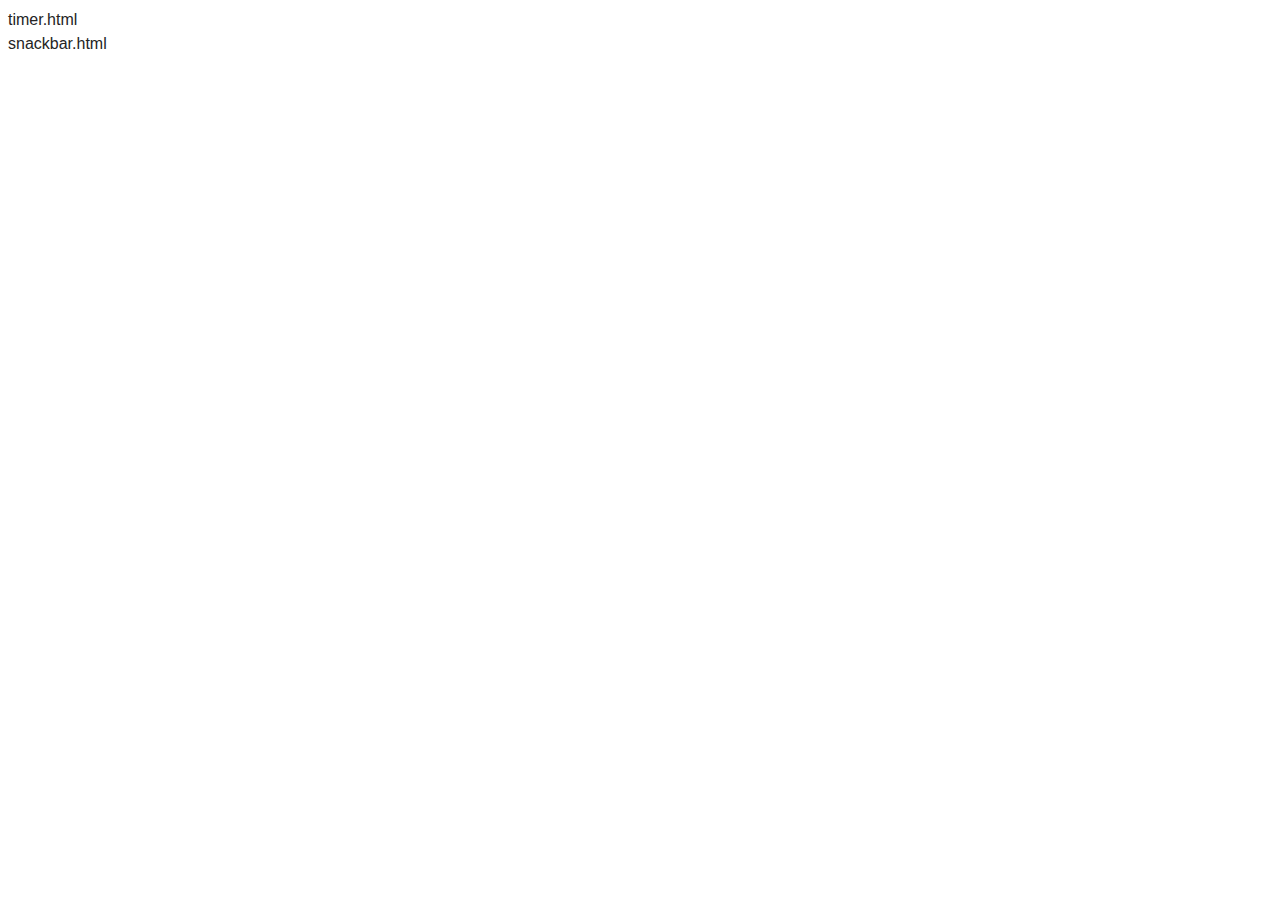
<file: src/index.html>
<!DOCTYPE html>
<html lang="en">

<head>
    <meta charset="UTF-8">
    <meta name="viewport" content="width=device-width, initial-scale=1.0">
    <link rel="stylesheet" href="./css/styles.css">

    <title>goit-js-hw-10</title>
</head>

<body>
    <a href="./1-timer.html">timer.html</a>
    <a href="./2-snackbar.html">snackbar.html</a>
</body>

</html>
</file>
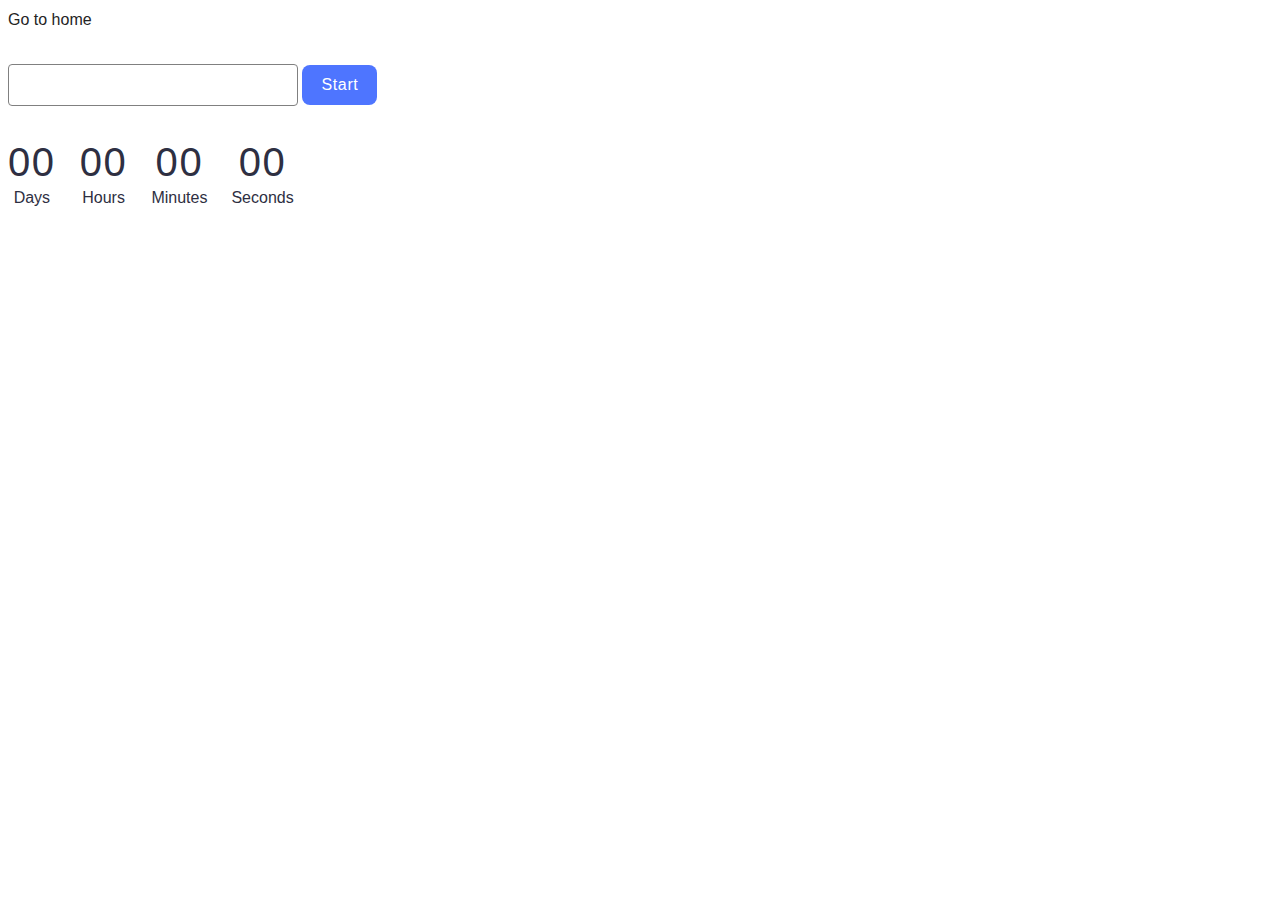
<file: src/1-timer.html>
<!DOCTYPE html>
<html lang="en">

<head>
    <meta charset="UTF-8">
    <meta name="viewport" content="width=device-width, initial-scale=1.0">
    <link rel="stylesheet" href="./css/styles.css">
    <title>Document</title>
</head>

<body>
    <a href="./index.html">Go to home</a>

    <input type="text" id="datetime-picker" />

    <button type="button" data-start>Start</button>

    <div class="timer">
        <div class="field">
            <span class="value" data-days>00</span>
            <span class="label">Days</span>
        </div>
        <div class="field">
            <span class="value" data-hours>00</span>
            <span class="label">Hours</span>
        </div>
        <div class="field">
            <span class="value" data-minutes>00</span>
            <span class="label">Minutes</span>
        </div>
        <div class="field">
            <span class="value" data-seconds>00</span>
            <span class="label">Seconds</span>
        </div>
    </div>
    <script type="module" src="./js/1-timer.js"></script>
</body>

</html>
</file>
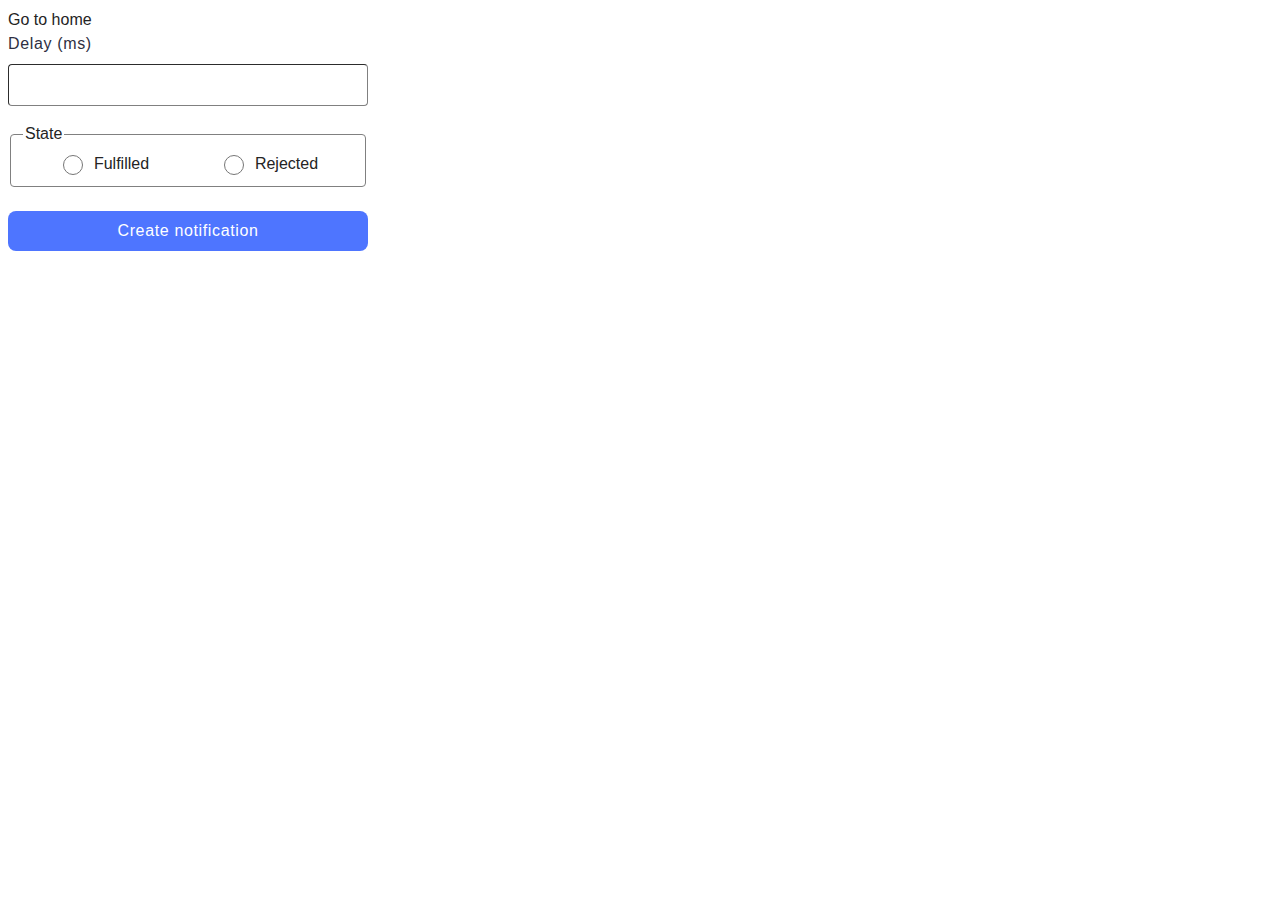
<file: src/2-snackbar.html>
<!DOCTYPE html>
<html lang="en">

<head>
    <meta charset="UTF-8">
    <meta name="viewport" content="width=device-width, initial-scale=1.0">
    <link rel="stylesheet" href="./css/styles.css">

    <title>Document</title>
</head>

<body>
    <a href="./index.html">Go to home</a>

    <form class="form">
        <label class="delayNumber">
            Delay (ms)
            <input type="number" name="delay" class="number" required />
        </label>

        <fieldset>
            <legend>State</legend>
            <label>
                <input type="radio" name="state" class="fulfilled" value="fulfilled" required />
                Fulfilled
            </label>
            <label>
                <input type="radio" name="state" class="rejected" value="rejected" required />
                Rejected
            </label>
        </fieldset>

        <button type="submit">Create notification</button>
    </form>

    <script type="module" src="./js/2-snackbar.js"></script>
</body>

</html>
</file>
<file: src/css/styles.css>
/**
  |============================
  | include css partials with
  | default @import url()
  |============================
*/
@import url('./reset.css');

:root {
  font-family: Inter, Avenir, Helvetica, Arial, sans-serif;
  font-size: 16px;
  line-height: 24px;
  font-weight: 400;

  color: #242424;
  background-color: rgba(255, 255, 255, 0.87);

  font-synthesis: none;
  text-rendering: optimizeLegibility;
  -webkit-font-smoothing: antialiased;
  -moz-osx-font-smoothing: grayscale;
  -webkit-text-size-adjust: 100%;
}

a {
  display: block;
}

#datetime-picker {
  background: #fff;
  border: 1px solid #808080;
  border-radius: 4px;
  width: 272px;
  padding: 8px 0 8px 16px;
  font-family: var(--font-family);
  font-weight: 400;
  font-size: 16px;
  line-height: 1.5;
  letter-spacing: 0.04em;
  color: #2e2f42;
  margin-top: 32px;
}

#datetime-picker:hover {
  border: 1px solid #000;
}

#datetime-picker:active {
  border: 1px solid #4e75ff;
  font-family: var(--font-family);
  font-weight: 400;
  font-size: 16px;
  line-height: 1.5;
  letter-spacing: 0.04em;
  color: #000;
}

#datetime-picker:disabled {
  background: #fafafa;
  color: #808080;
}


[data-start] {
  border-radius: 8px;
  padding: 8px 16px;
  width: 75px;
  height: 40px;
  border: none;
  background: #4e75ff;
  font-family: var(--font-family);
  font-weight: 500;
  font-size: 16px;
  line-height: 1.5;
  letter-spacing: 0.04em;
  color: #fff;
}

[data-start]:hover {
  background: #6c8cff;
}

[data-start]:disabled {
  background: #cfcfcf;
  color: #989898;
}

.field {
  display: flex;
  flex-direction: column;

  align-items: center;
}

.timer {
  display: flex;
  margin-top: 32px;
  gap: 24px;
}

.value {
  font-family: var(--font-family);
  font-weight: 400;
  font-size: 40px;
  line-height: 1.2;
  letter-spacing: 0.04em;
  color: #2e2f42;
}

.label {
  font-family: var(--font-family);
  font-weight: 400;
  font-size: 16px;
  line-height: 1.5;
  color: #2e2f42;

}

form {
  width: 360px;
}

.delayNumber {
  display: flex;
  flex-direction: column;
  font-family: var(--font-family);
  font-weight: 400;
  font-size: 16px;
  line-height: 1.5;
  letter-spacing: 0.04em;
  color: #2e2f42;

}

.number {
  font-family: var(--font-family);
  font-weight: 400;
  font-size: 16px;
  line-height: 1.5;
  letter-spacing: 0.04em;
  color: #2e2f42;
  padding: 8px 16px;
  border-radius: 4px;
  border-width: 1px;
  border-color: #808080;
  margin-top: 8px;
  outline: none;

}

.number:hover {
  border: 1px solid #000;
}

.number:focus,
.number:active {
  border: 1px solid #4e75ff;
}

.fulfilled,
.rejected {
  width: 20px;
  height: 20px;
}

.fulfilled:hover,
.rejected:hover {
  outline: #000;

}

fieldset>label {
  display: flex;
  align-content: center;
  gap: 8px;
}

fieldset {
  display: flex;
  justify-content: space-around;
  border-radius: 4px;
  border-width: 1px;
  border-color: #808080;
  margin-top: 16px;
}

form>button {
  border-radius: 8px;
  padding: 8px 16px;
  width: 360px;
  height: 40px;
  background: #4e75ff;
  border: none;
  margin-top: 24px;
  font-family: var(--font-family);
  font-weight: 500;
  font-size: 16px;
  line-height: 1.5;
  letter-spacing: 0.04em;
  color: #fff;
}

form>button:hover {
  background: #6c8cff;
}
</file>
